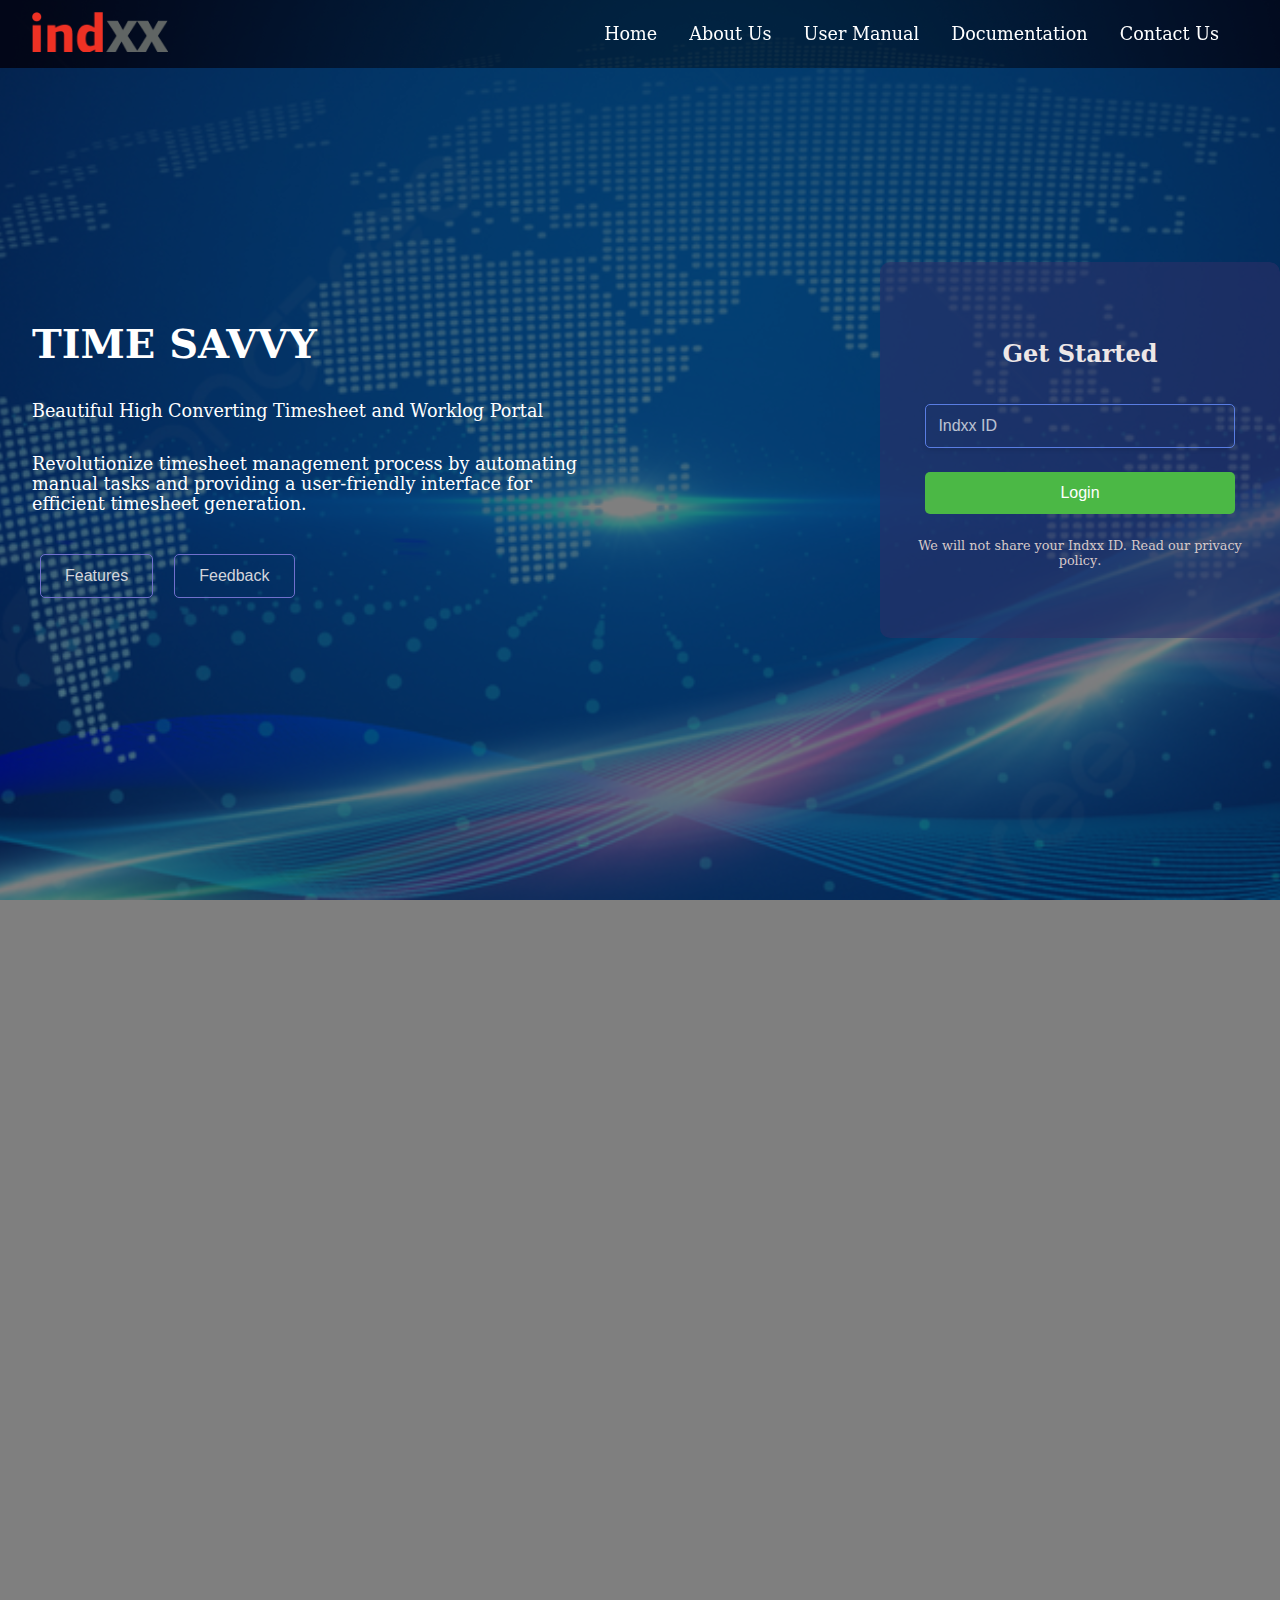
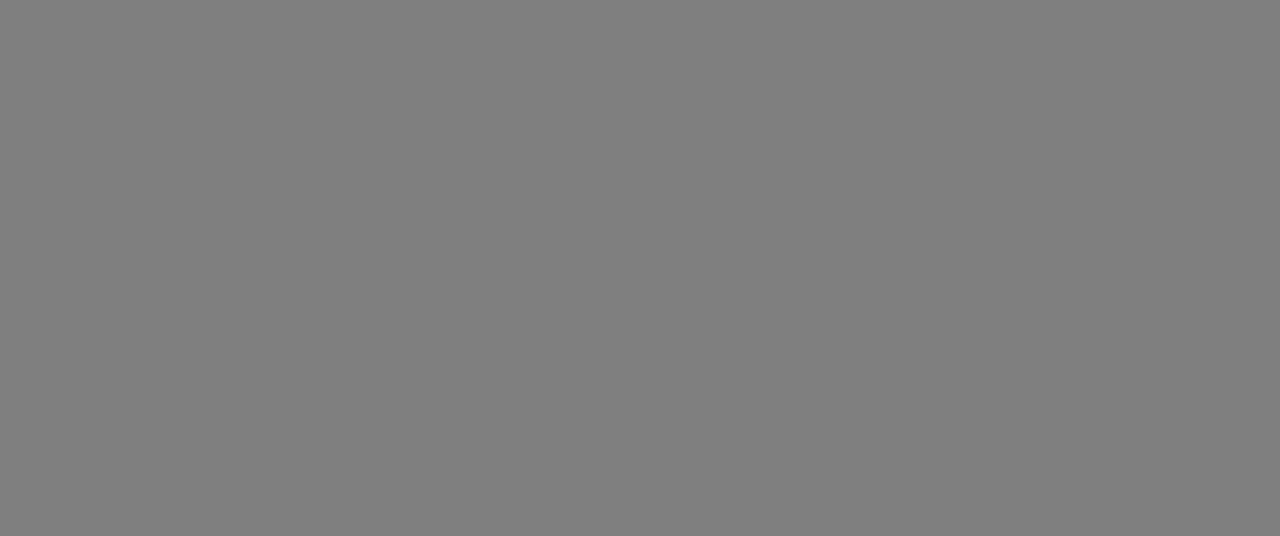
<file: index.html>
<!DOCTYPE html>
<html lang="en">

<head>
    <meta charset="UTF-8">
    <meta name="viewport" content="width=device-width, initial-scale=1.0">
    <title>TIMESAVVY</title>
    <link rel="stylesheet" type="text/css" href="CSS\style.css">
    <link rel="stylesheet" href="https://cdnjs.cloudflare.com/ajax/libs/font-awesome/6.0.0-beta3/css/all.min.css">
    <script src="https://cdn.plot.ly/plotly-latest.min.js"></script>
    <script src="https://code.jquery.com/jquery-3.6.0.min.js"></script>
</head>

<body>
    <nav class="navbar">
        <div class="logo">
            <a href="index.html"> <img src="Data\logo.png" alt="Company Logo"></a>
        </div>
        <ul class="nav-links">
            <li><a href="index.html">Home</a></li>
            <li><a href="about.html">About Us</a></li>
            <li><a href="Data/TIME SAVVY MANUAL.pdf">User Manual</a></li>
            <li><a href="Data/TIMESAVVY.pdf">Documentation</a></li>
            <li><a href="contact_us.html">Contact Us</a></li>
        </ul>
    </nav>

    <div id="bg" class="background">
        <div class="content">
            <div class="left-side">
                <h1>TIME SAVVY</h1>
                <p>Beautiful High Converting Timesheet and Worklog Portal</p>
                <p>Revolutionize timesheet management process by automating manual tasks and providing a user-friendly
                    interface for efficient timesheet generation.
                </p>
                <div class="buttons">
                    <button class="btn btn-features">Features</button>
                    <button class="btn btn-feadback">Feedback</button>
                </div>
            </div>
            <div id='login-box' class="right-side">
                <h2>Get Started</h2>
                <form id="loginForm">
                    <input type="text" id="indxxId" placeholder="Indxx ID">
                    <button type="submit" class="btn subscribe">Login</button>
                </form>
                <p class='privacy text-center'>We will not share your Indxx ID. Read our <a href="#">privacy policy</a>.
                </p>
            </div>
        </div>
    </div>
    <div id="features" class="features-section">
        <h1>Salient Features!</h1>
        <div class="features-container">
            <div class="feature-box">
                <p>Create an intuitive user interface to replace manual Excel timesheets.</p>
            </div>
            <div class="feature-box">
                <p>Integrate built-in checks and alerts for accurate data entry.</p>
            </div>
            <div class="feature-box">
                <p>Eliminate manual onboarding in Excel, reducing administrative tasks.</p>
            </div>
        </div>
        <div class="features-container">
            <div class="feature-box">
                <p>Enable detailed visibility for approvers to quickly review and approve timesheets.</p>
            </div>
            <div class="feature-box">
                <p>Implement automatic format updates across all relevant sheets for consistency.</p>
            </div>
        </div>
    </div>
    <footer id="footer">
        <div class="footer-content">
            <div class="feedback-section">
                <h2>We value your feedback!</h2>
                <form id="feedbackForm">
                    <div class="input-container">
                        <div class="input-group-footer">
                            <label for="name">Name:</label>
                            <input type="text" id="name" name="name" required>
                        </div>
                        <div class="input-group-footer">
                            <label for="email">Email:</label>
                            <input type="email" id="email" name="email" required>
                        </div>
                    </div>
                    
                    <label for="feedback">Feedback:</label>
                    <textarea id="feedback" name="feedback" rows="4" required></textarea>
                    
                    <button type="submit">Submit</button>
                </form>
                <p id="responseMessage"></p>
            </div>
        </div>
        <p id="copyright">
            &copy; All Rights Reserved. Indxx Capital Management Pvt. Ltd.
        </p>
            
    </footer>

    <div id="main-content" class="container" style="display: none;">
        <div id="sidebar" class="sidebar" style="display:none;">
            <ul>
                <li id="profile-btn" class="active" data-section="overview">Profile</li>
                <li id="timesheet-btn" data-section="posts">Timesheet</li>
                <li id="fetch-timesheet-btn" data-section="posts">Downloads</li>
                <li id="comp-off-btn" data-section="posts">Comp Off</li>
                <li id="admin-panel-btn" data-section="settings">Admin Panel</li>
                <li id="logout" data-section="logout"><button class="btn" onclick="handleLogout()">Logout</button>
                </li>
            </ul>
        </div>
        <div id="profile" class="main-content" style="display:none;">
            <div id="profile-description">
                <div class="profile-image">
                    <i class="fas fa-user-circle"></i>
                </div>
                <h1 id="employee-name">Samantha Jones</h1>
                <p id="codes"></p>
                <p id="project-details"></p>
                <p id="mgr">Manager: </p>
                <div class="profile-stats">
                    <div class="stat">
                        <strong>Department</strong>
                        <span id="dept">Friends</span>
                    </div>
                    <div class="stat">
                        <strong>Level</strong>
                        <span id="lev">Friends</span>
                    </div>
                    <div class="stat">
                        <strong>Start Date</strong>
                        <span id="date">Comments</span>
                    </div>
                </div>
            </div>
        </div>
        <div id="time_sheet" class="timesheet">
            <h1>Timesheet</h1>
            <div class="form-container">
                <div class="form-group">
                    <label for="year">Year</label>
                    <input type="number" id="year" min="2000" max="2024" value="2024" step="1">
                </div>
                <div class="form-group">
                    <label for="month">Month</label>
                    <select id="month">
                        <option>January</option>
                        <option>February</option>
                        <option>March</option>
                        <option>April</option>
                        <option>May</option>
                        <option>June</option>
                        <option>July</option>
                        <option>August</option>
                        <option>September</option>
                        <option>October</option>
                        <option>November</option>
                        <option>December</option>
                    </select>
                </div>
                <div class="form-group">
                    <br><button id="generate" class="btn btn-primary">Generate</button>
                </div>
            </div>
            <div class="grid" id="grid"></div>
            <button class="btn btn-success save-btn" id="save">Save</button>
        </div>
        <div id="fetch_time_sheet" class="timesheet">
            <h1>Download Timesheet</h1>
            <div class="form-container">
                <div class="form-group">
                    <label for="year_fetch">Year</label>
                    <input type="number" id="year_fetch" min="2000" max="2024" value="2024" step="1">
                </div>
                <div class="form-group">
                    <label for="month_fetch">Month</label>
                    <select id="month_fetch">
                        <option>January</option>
                        <option>February</option>
                        <option>March</option>
                        <option>April</option>
                        <option>May</option>
                        <option>June</option>
                        <option>July</option>
                        <option>August</option>
                        <option>September</option>
                        <option>October</option>
                        <option>November</option>
                        <option>December</option>
                    </select>
                </div>
                <div class="form-group">
                    <br><button id="fetch" class="btn btn-primary">Fetch and Download</button>
                </div>
            </div>
            <div class="grid" id="grid_fetch"></div>
        </div>
        <div id="comp_off" class="comp_off">
            <h1>Comp-Off</h1>
            <div class="input-group" id="ind">
                <label for="indxx_id">Indxx ID:</label>
                <input type="text" id="indxx_id_compoff" placeholder="Enter Indxx ID">
            </div>
            <div class="columns">
                <div class="column">
                    <div class="input-group" style="width: 50%;">
                        <label for="from_date">From Date:</label>
                        <input type="date" id="from_date">
                    </div>
                    <div class="input-group" style="width: 50%;">
                        <label for="to_date">To Date:</label>
                        <input type="date" id="to_date">
                    </div>
                </div>
                <div class="input-group">
                    <label for="transaction_status">Status:</label>
                    <select id="transaction_status">
                        <option value="NOT AVAILED">NOT AVAILED</option>
                        <option value="AVAILED">AVAILED</option>
                    </select>
                </div>
            </div>
            <div class="form-group_1">
                <button id="submit_button" class="btn btn-primary">Submit</button>
            </div>
        </div>
        <div id="admin_panel" class="admin_panel" style="display: none;">
            <div class="subnavbar">
                <ul class="nav-links subnav-links">
                    <li id="timesheet_status-btn" class="tab-link" data-tab="Timesheet status">Timesheet Status</li>
                    <li id="edit_timesheet-btn" class="tab-link" data-tab="Edit timesheet">Edit Timesheet</li>
                    <li id="stoxx_sheet-btn" class="tab-link" data-tab="Stoxx sheet">Stoxx Sheet</li>
                    <li id="upload_download-btn" class="tab-link" data-tab="Upload_download section">Upload/Download
                        Section</li>
                    <li id="role_allocation-btn" class="tab-link" data-tab="Role allocation">Role Allocation</li>
                </ul>
            </div>
            <div id="timesheet_status">
                <div class="header">
                    <h1>Timesheet Window</h1>
                </div>
                <div class="timesheet-window">
                    <button id="freeze-btn">Freeze</button>
                    <button id="unfreeze-btn">Unfreeze</button>
                    <div id="status-msg"></div>
                </div>
                <div class="timesheet-status">
                    <h2>Timesheet Status</h2>
                    <div class="checkbox-group">
                        <input type="checkbox" id="select-all-ts">
                        <label for="'select-all-ts">
                            Select all
                        </label>
                    </div>
                    <select id="project-names" multiple></select>
                    <button id="fetch-data-btn">Timesheet Status Data</button>
                </div>
                <div id="chart-container"></div>
                <div id="tables-container" class="grid"></div>
            </div>
            <div id="edit_timesheet" class="edit_time_sheet">
                <h1>Edit Timesheet</h1>
                <div class="form-container">
                    <div class="form-group">
                        <label for="indxx_id">Indxx ID</label>
                        <input id="indxx_id_edit" type="text">
                    </div>
                    <div class="form-group">
                        <label for="year">Year</label>
                        <input type="number" id="year_edit" min="2000" max="2024" value="2024" step="1">
                    </div>
                    <div class="form-group">
                        <label for="month">Month</label>
                        <select id="month_edit">
                            <option>January</option>
                            <option>February</option>
                            <option>March</option>
                            <option>April</option>
                            <option>May</option>
                            <option>June</option>
                            <option>July</option>
                            <option>August</option>
                            <option>September</option>
                            <option>October</option>
                            <option>November</option>
                            <option>December</option>
                        </select>
                    </div>
                    <div class="form-group">
                        <br><button id="generate_edit" class="btn btn-primary">Generate</button>
                    </div>
                </div>
                <div class="grid" id="grid_edit"></div>
                <button class="btn btn-success save-btn" id="save_edit">Save</button>
            </div>
            <div class="stoxx-content" id="stoxx_sheet">
                <h1>Download Stoxx Sheet</h1>
                <div class="input-group">
                    <label for="year">Year</label>
                    <input type="number" id="year_stoxx" min="2000" max="2024" value="2024">
                </div>
                <div class="input-group">
                    <label for="month">Month</label>
                    <select id="month_stoxx">
                        <option>January</option>
                        <option>February</option>
                        <option>March</option>
                        <option>April</option>
                        <option>May</option>
                        <option>June</option>
                        <option>July</option>
                        <option>August</option>
                        <option>September</option>
                        <option>October</option>
                        <option>November</option>
                        <option>December</option>
                    </select>
                </div>
                <h2>Select the project code:</h2>
                <div class="checkbox-group">
                    <input type="checkbox" id="select-all">
                    <label for="select-all">Select All</label>
                </div>
                <div class="project-codes" id="project-codes_stoxx">
                    <!-- Project codes checkboxes will be populated by JavaScript -->
                </div>
                <button id="download-button">Download Stoxx Sheet</button>
                <div id="status"></div>
            </div>
            <div id="upload_download" class="upload_download">
                <div class="section">
                    <h2 class="upload-header">Upload Employee Data</h2>
                    <input type="file" id="employee-file" accept=".csv">
                    <button class="upload-button" id="upload-employee-button">Upload Employee Data</button>
                    <hr>
                    <a href="Data/sample_employee_data.csv" download="sample_employee_data.csv"
                        class="download-button">Download Employee Data Sample File</a>
                </div>

                <div class="section">
                    <h2 class="upload-header">Upload Leavesheet Data</h2>
                    <input type="file" id="leavesheet-file" accept=".csv">
                    <button class="upload-button" id="upload-leavesheet-button">Upload Leavesheet</button>
                    <hr>
                    <a href="Data/sample_leavesheet_data.csv" download="sample_leavesheet_data.csv"
                        class="download-button">Download Leavesheet Sample File</a>
                </div>

                <div class="section">
                    <h2 class="upload-header">Upload Holidaysheet Data</h2>
                    <input type="file" id="holidaysheet-file" accept=".csv">
                    <button class="upload-button" id="upload-holidaysheet-button">Upload Holidaysheet</button>
                    <hr>
                    <a href="Data/Holiday_Demo_Data.csv" download="sample_holiday_data.csv" class="download-button">Download
                        Holiday Sample File</a>
                </div>
            </div>
            <div id="role_allocation" class="role_allocation">
                <h2>Role Allocation</h2>
                <div class="form-group">
                    <label for="indxx-id">Enter Indxx ID:</label>
                    <input type="text" id="indxx_id_role" name="indxx-id">
                </div>

                <div class="radio-group">

                    <label>
                        <input type="radio" name="role" value="Super User"> Super User
                    </label>
                    <label>
                        <input type="radio" name="role" value="Admin"> Admin
                    </label>
                    <label>
                        <input type="radio" name="role" value="User"> User
                    </label>
                </div>

                <button id="submit-role-button">Submit Role</button>

                <div id="message_role"></div>
            </div>
        </div>
    </div>
    <script src="JS\index.js"></script>
</body>
</html>
</file>
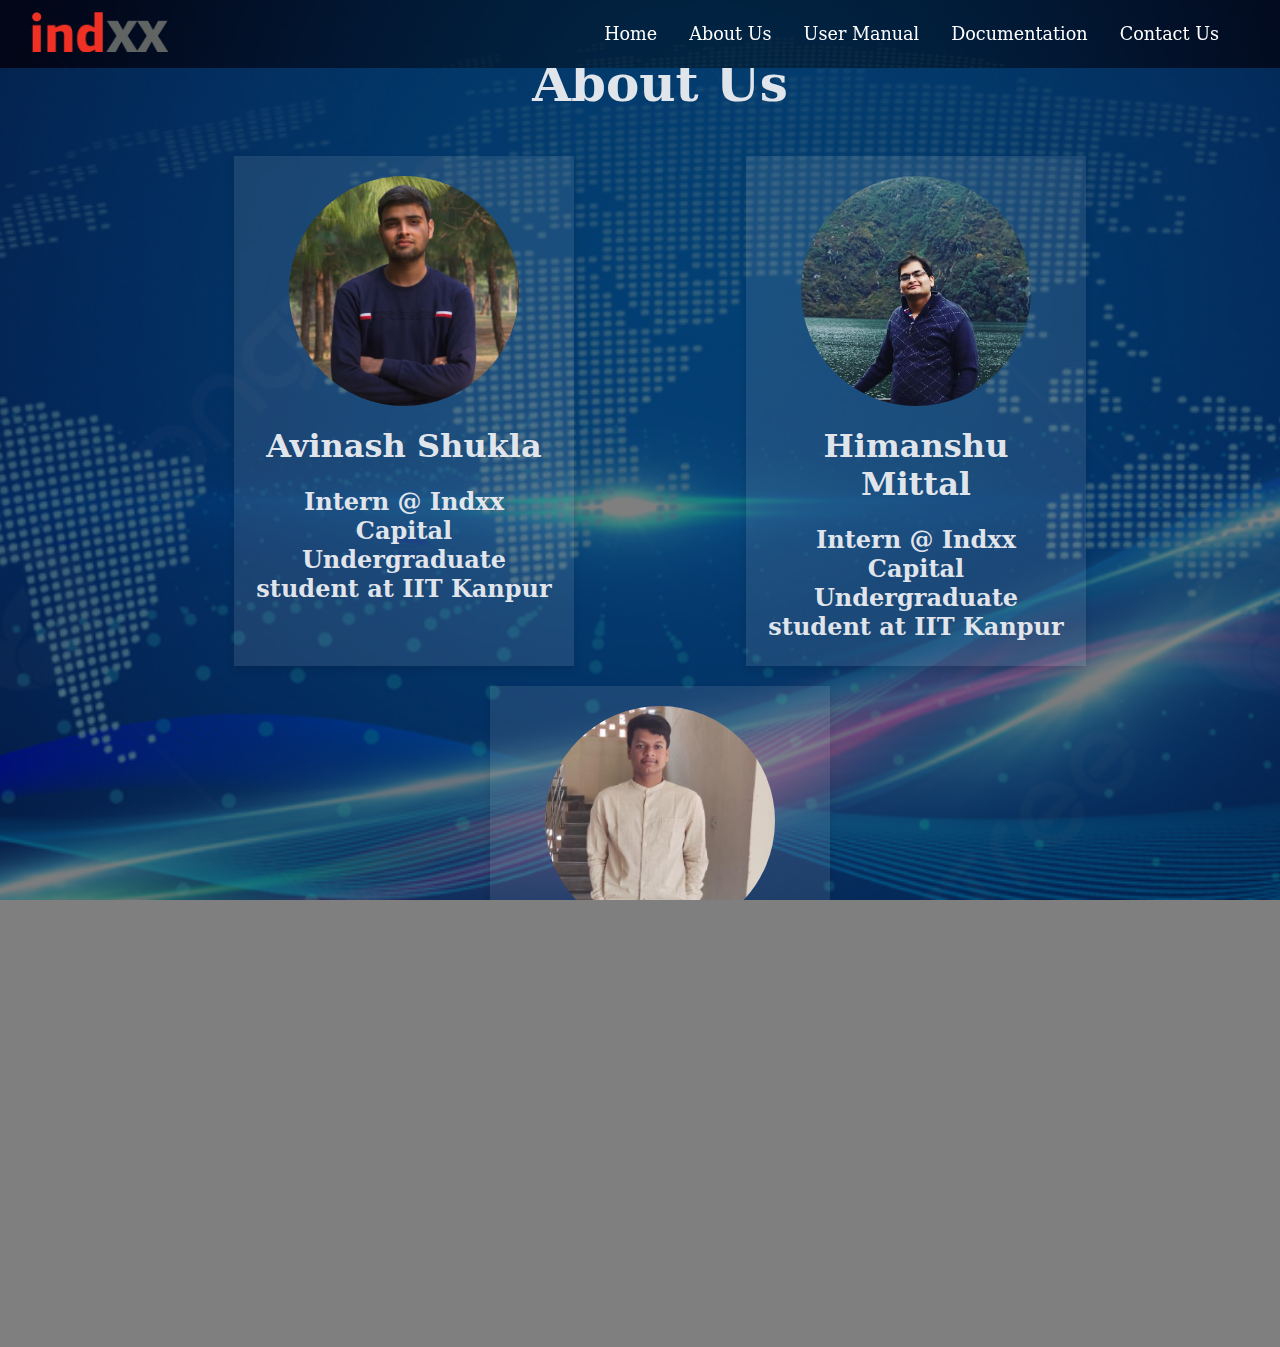
<file: about.html>
<!DOCTYPE html>
<html lang="en">
<head>
    <meta charset="UTF-8">
    <meta name="viewport" content="width=device-width, initial-scale=1.0">
    <title>About Us - TIMESAVVY</title>
    <link rel="stylesheet" href="CSS\about.css">
</head>
<body>
    <nav class="navbar">
        <div class="logo">
            <a href="index.html"> <img src="Data/logo.png" alt="Company Logo"></a>
        </div>
        <ul class="nav-links">
            <li><a href="index.html">Home</a></li>
            <li><a href="about.html">About Us</a></li>
            <li><a href="Data\TIME SAVVY MANUAL.pdf">User Manual</a></li>
            <li><a href="Data\TIMESAVVY.pdf">Documentation</a></li>
            <li><a href="contact_us.html">Contact Us</a></li>
        </ul>
    </nav>

    <main class="background">
        <section class="about-us">
            <h1>About Us</h1>
            <div class="card-container">
                <div class="card">
                    <div class="photo-container">
                        <img src="Data/Avinash.png" alt="Avinash Shukla">
                    </div>
                    <h1>Avinash Shukla</h1>
                    <h2>Intern @ Indxx Capital Undergraduate student at IIT Kanpur</h2>
                </div>
                <div class="card">
                    <div class="photo-container">
                        <img src="Data/Himanshu Mittal.png" alt="Himanshu Mittal">
                    </div>
                    <h1>Himanshu Mittal</h1>
                    <h2>Intern @ Indxx Capital Undergraduate student at IIT Kanpur</h2>
                </div>
                <div class="card">
                    <div class="photo-container">
                        <img src="Data/Aryan.png" alt="Aryan Jalkote">
                    </div>
                    <h1>Aryan Jalkote</h1>
                    <h2>Intern @ Indxx Capital Undergraduate student at IIT Kanpur</h2>
                </div>
            </div>
        </section>
    </main>

    <footer id="footer">
        <div class="footer-content">
            <div class="feedback-section">
                <h2>We value your feedback!</h2>
                <form id="feedbackForm">
                    <div class="input-container">
                        <div class="input-group-footer">
                            <label for="name">Name:</label>
                            <input type="text" id="name" name="name" required>
                        </div>
                        <div class="input-group-footer">
                            <label for="email">Email:</label>
                            <input type="email" id="email" name="email" required>
                        </div>
                    </div>
                    
                    <label for="feedback">Feedback:</label>
                    <textarea id="feedback" name="feedback" rows="4" required></textarea>
                    
                    <button type="submit">Submit</button>
                </form>
                <p id="responseMessage"></p>
            </div>
        </div>
        <p id="copyright">
            &copy; All Rights Reserved. Indxx Capital Management Pvt. Ltd.
        </p>
    </footer>
    <script src="JS/index.js"></script>
</body>
</html>
</file>
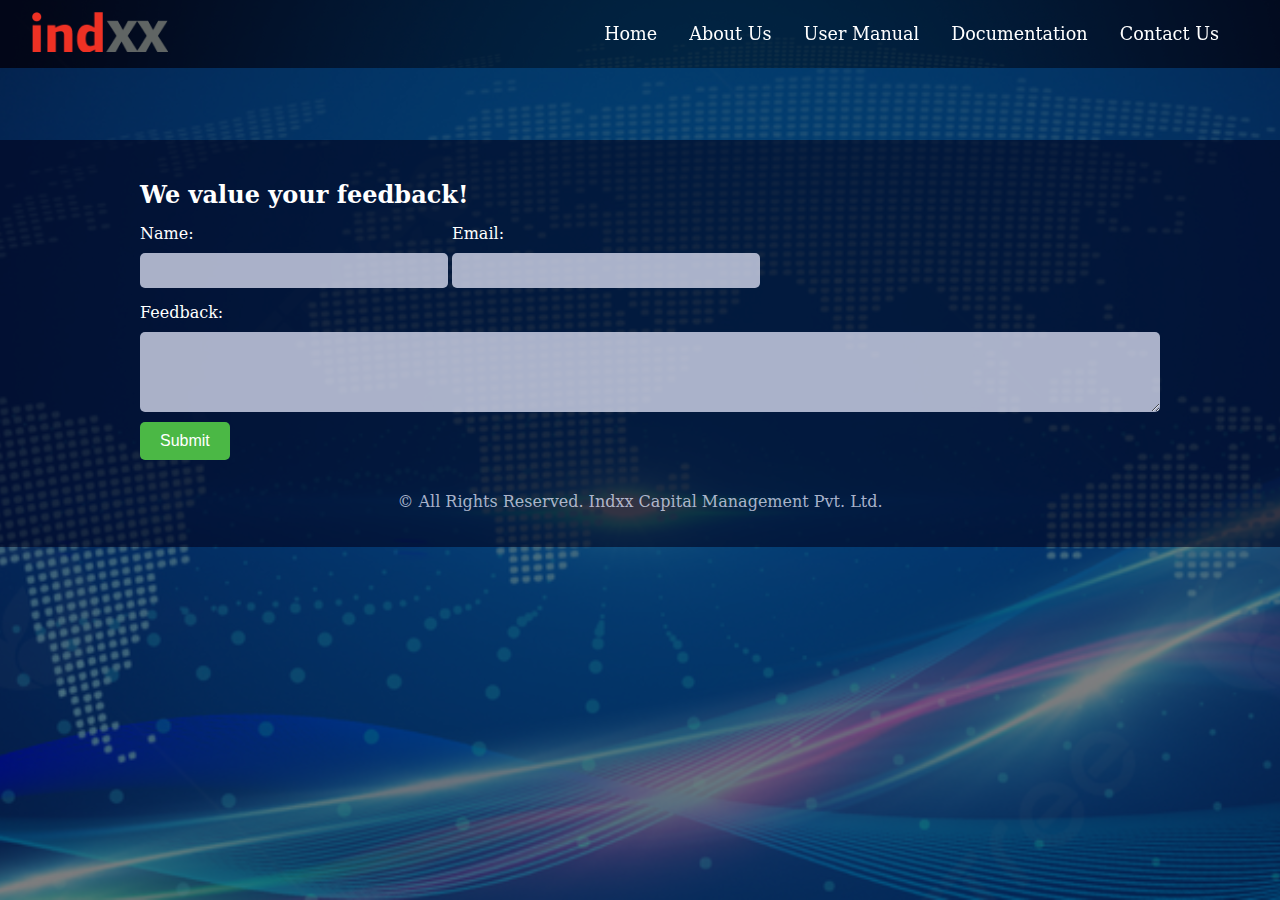
<file: contact_us.html>
<!DOCTYPE html>
<html lang="en">
<head>
    <meta charset="UTF-8">
    <meta name="viewport" content="width=device-width, initial-scale=1.0">
    <title>Contact Us - TIMESAVVY</title>
    <link rel="stylesheet" href="CSS/contact.css">
</head>
<body>
    <nav class="navbar">
        <div class="logo">
            <a href="index.html"> <img src="Data/logo.png" alt="Company Logo"></a>
        </div>
        <ul class="nav-links">
            <li><a href="index.html">Home</a></li>
            <li><a href="about.html">About Us</a></li>
            <li><a href="Data/TIME SAVVY MANUAL.pdf">User Manual</a></li>
            <li><a href="Data/TIMESAVVY.pdf">Documentation</a></li>
            <li><a href="contact_us.html">Contact Us</a></li>
        </ul>
    </nav>
    <div id="footer">
        <div class="footer-content">
            <div class="feedback-section">
                <h2>We value your feedback!</h2>
                <form id="feedbackForm">
                    <div class="input-container">
                        <div class="input-group-footer">
                            <label for="name">Name:</label>
                            <input type="text" id="name" name="name" required>
                        </div>
                        <div class="input-group-footer">
                            <label for="email">Email:</label>
                            <input type="email" id="email" name="email" required>
                        </div>
                    </div>
                    
                    <label for="feedback">Feedback:</label>
                    <textarea id="feedback" name="feedback" rows="4" required></textarea>
                    
                    <button type="submit">Submit</button>
                </form>
                <p id="responseMessage"></p>
            </div>
        </div>
        <p id="copyright">
            &copy; All Rights Reserved. Indxx Capital Management Pvt. Ltd.
        </p>
            
    </div>
    <script src="JS/index.js"></script>
</body>
</html>
</file>
<file: CSS/contact.css>
body,
html {
   margin: 0;
   padding: 0;
   width: 100%;
   height: 100%;
   font-family: Arial, sans-serif;
   overflow-x: hidden;
}

body {
   background: rgba(0, 0, 0, 0.5) url('../Data/bg.jpg');
   font-family: "Lato", "Serif";
   background-size: cover;
   background-blend-mode: darken;
   background-position: center;
   width: 100%;
   height: 100%;
}

.background {
   width: 100%;
   height: 100%;
   display: flex;
   justify-content: center;
   align-items: center;
}

.navbar {
   width: 100%;
   background: rgba(0, 0, 0, 0.7) url('../Data/bg.jpg');
   display: flex;
   justify-content: space-between;
   align-items: center;
   padding: 0.75rem 2rem;
   position: fixed;
   top: 0;
   left: 0;
   z-index: 1000;
   background-size: cover;
   background-blend-mode: darken;
}

.logo img {
   height: 40px;
}

.nav-links {
   list-style: none;
   display: flex;
   color: white;
   margin: 0;
   padding: 0;
   padding-right: 93px;
}

.nav-links li {
   margin-left: 2rem;
}

.nav-links a {
   text-decoration: none;
   color: white;
   font-size: 1.1rem;
   transition: background-color 0.5s ease;
   transition: padding 0.5s ease;
}

.nav-links a:hover {
   color: #edf0f6; /* Change text color on hover */
   background-color: rgba(8, 130, 243, 0.7); /* Background color with opacity */
   padding: 0.5rem 1rem; /* Adjust padding as needed */
   border-radius: 5px; /* Rounded corners */
}


main {
    flex-grow: 1;
    padding: 20px;
}

.contact-us {
    text-align: center;
    margin-top: 50px;
}

.contact-us h1 {
    margin-bottom: 20px;
}

.contact-us p {
    font-size: 18px;
    color: #555;
}

.contact-us .email {
    font-size: 20px;
    color: #007BFF;
    font-weight: bold;
}



#footer {
    background-color:#01031d9c;
    margin: auto;
    color: #fff;
    margin: 140px auto;
    padding: 20px 0;
    /* position: absolute; */
    /* bottom: 0; */
    width: 100%;
 }
 
 .footer-content {
    max-width: 1000px;
    margin: 0 auto;
    padding: 0 20px;
    display: flex;
    justify-content: flex-start;
 }
 
 .feedback-section {
    text-align: left;
    width: 100%;
 }
 
 .feedback-section h2 {
    margin-bottom: 10px;
 }
 
 .feedback-section form {
    display: flex;
    flex-direction: column;
    align-items: flex-start;
 }
 
 .input-container {
    display: flex;
    justify-content: space-between;
    width: 100%;
    max-width: 600px;
    margin-bottom: 10px;
 }
 
 .input-group-footer {
    display: flex;
    flex-direction: column;
    width: 48%;
 }
 
 .feedback-section form label {
    margin: 5px 0;
 }
 
 .feedback-section form input,
 .feedback-section form textarea {
    width: 100%;
    background: rgb(216 220 240 / 79%);
    padding: 10px;
    margin-top: 5px;
    border: none;
    border-radius: 5px;
 }
 
 .feedback-section form button {
    margin-top: 10px;
    background-color: #4bb845;
    color: white;
    border: none;
    padding: 10px 20px;
    text-align: center;
    text-decoration: none;
    display: inline-block;
    font-size: 16px;
    cursor: pointer;
    border-radius: 5px;
    transition: background-color 0.3s ease;
 }
 
 .feedback-section form button:hover {
    background-color: #0a721f;
 }
 
 #responseMessage {
    margin-top: 10px;
    font-size: 1em;
 }
 #copyright{
    text-align: center;
    color:rgb(216 220 240 / 79%);
 }

@media (max-width: 768px) {
    .card-container {
        flex-direction: column;
        align-items: center;
    }

    .card {
        width: 90%;
    }
}
</file>
